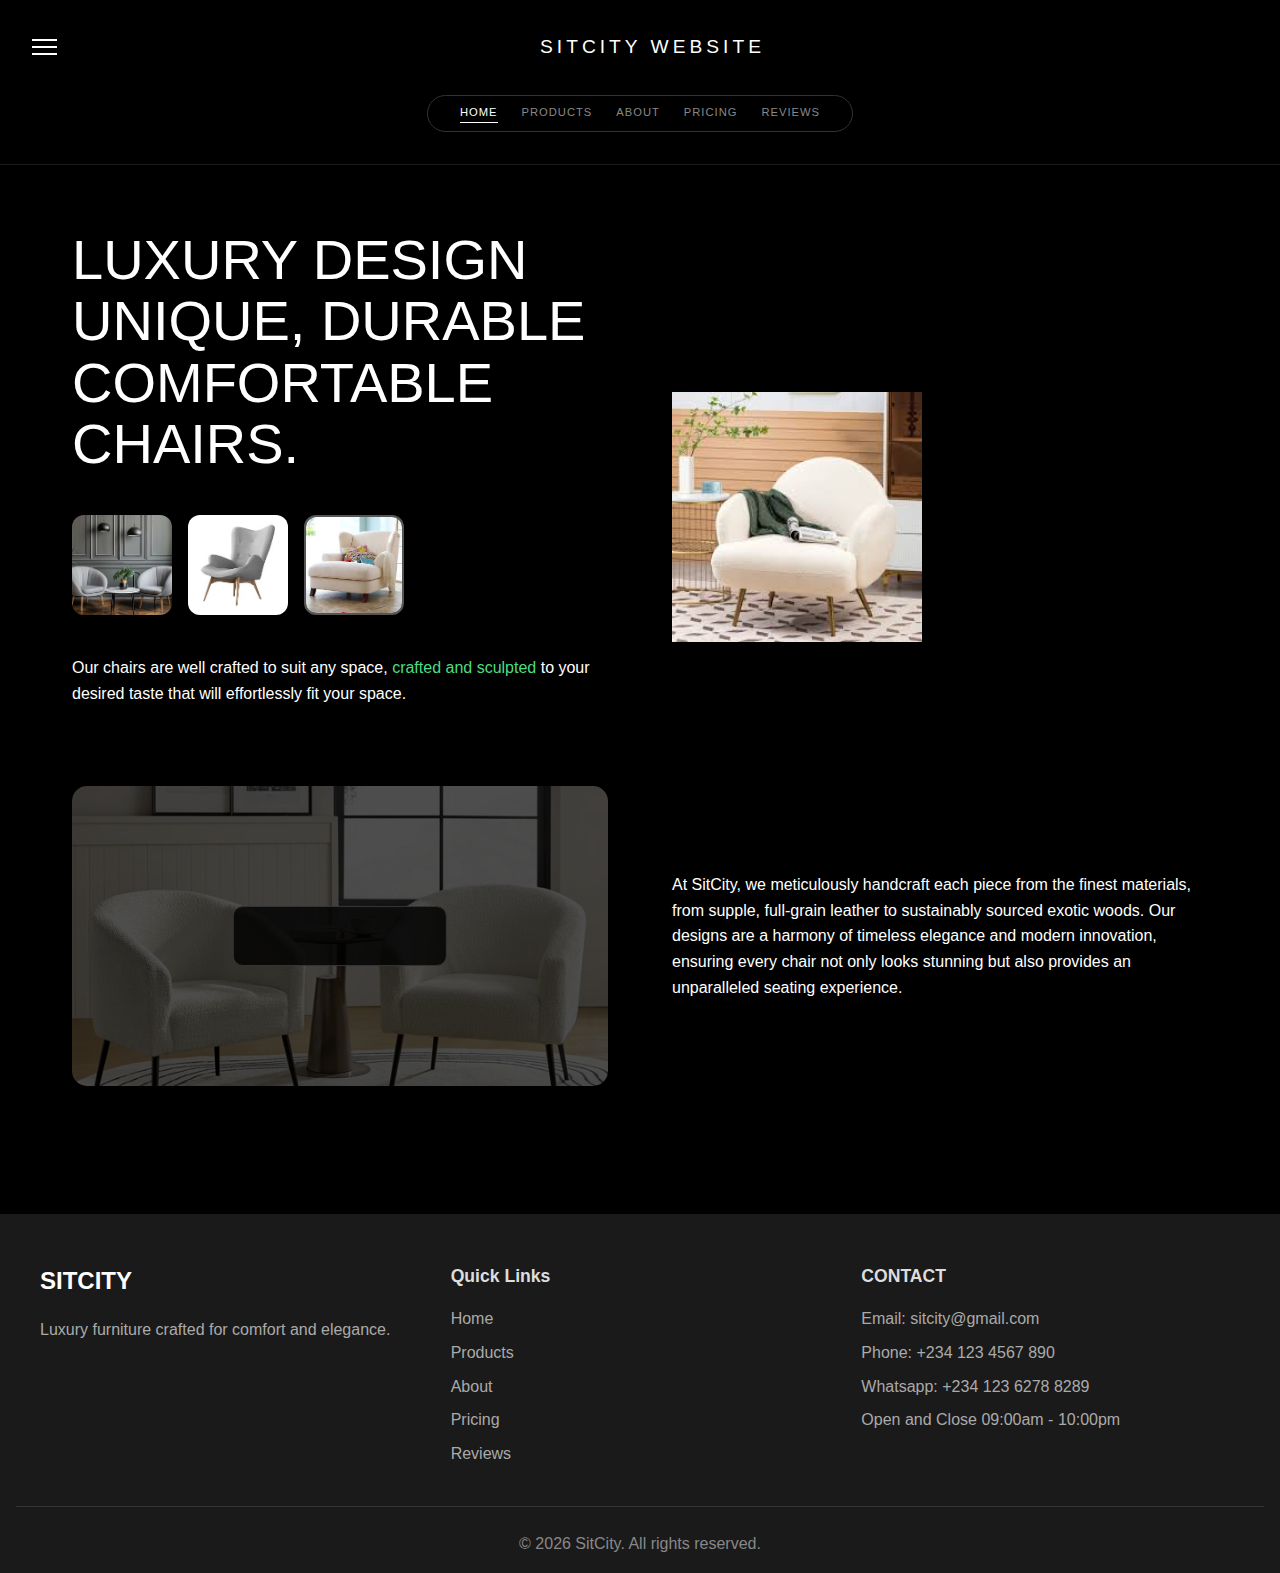
<file: index.html>
<!doctype html>
<html lang="en">
  <head>
    <meta charset="UTF-8" />
    <meta name="viewport" content="width=device-width, initial-scale=1.0" />
    <title>SitCity | Luxury Furniture</title>
    <link rel="stylesheet" href="/style.css" />
  </head>
  <body>
    <header class="main-header">
      <div class="top-bar">
        <div class="menu-icon"><span></span><span></span><span></span></div>
        <h1 class="logo">SITCITY WEBSITE</h1>
        <div class="spacer"></div>
      </div>

      <nav class="nav-bars">
        <a href="#home" class="active">Home</a>
        <a href="#">Products</a>
        <a href="#about">About</a>
        <a href="#">Pricing</a>
        <a href="#">Reviews</a>
      </nav>
    </header>

    <main class="container">
      <section id="home" class="hero-description">
        <div class="hero-content">
          <h2 class="main-title">
            LUXURY DESIGN<br />UNIQUE, DURABLE<br />COMFORTABLE CHAIRS.
          </h2>

          <div class="thumbnail-row">
            <div class="thumb">
              <img src="/images/conference.png" alt="Chair" />
            </div>
            <div class="thumb"><img src="images/chair.png" alt="Chair" /></div>
            <div class="thumb active-thumb">
              <img src="/images/chair2.png" alt="Chair" />
            </div>
          </div>

          <p class="hero-description">
            Our chairs are well crafted to suit any space,
            <span class="highlight">crafted and sculpted</span> to your desired
            taste that will effortlessly fit your space.
          </p>
        </div>

        <div class="hero-image">
          <img src="/images/chair1.png" alt="Featured Luxury Chair" />
        </div>
      </section>

      <section class="details-grid" id="about">
        <div class="feature-card">
          <div class="inner-box"></div>
          <img src="/images/conferencee.png" alt="Modern Interior" />
        </div>
        <div class="feature-text">
          <p>
            At SitCity, we meticulously handcraft each piece from the finest
            materials, from supple, full-grain leather to sustainably sourced
            exotic woods. Our designs are a harmony of timeless elegance and
            modern innovation, ensuring every chair not only looks stunning but
            also provides an unparalleled seating experience.
          </p>
        </div>
      </section>
    </main>

    <footer class="main-footer">
      <div class="footer-content">
        <div class="footer-section">
          <h3>SITCITY</h3>
          <p>Luxury furniture crafted for comfort and elegance.</p>
        </div>

        <div class="footer-section">
          <h4>Quick Links</h4>
          <ul>
            <li><a href="#home">Home</a></li>
            <li><a href="#">Products</a></li>
            <li><a href="#about">About</a></li>
            <li><a href="#">Pricing</a></li>
            <li><a href="#">Reviews</a></li>
          </ul>
        </div>

        <div class="footer-section">
          <h4>CONTACT</h4>
          <ul>
            <li>Email: sitcity@gmail.com</li>
            <li>Phone: +234 123 4567 890</li>
            <li>Whatsapp: +234 123 6278 8289</li>
            <li>Open and Close 09:00am - 10:00pm</li>
          </ul>
        </div>

        <!-- <div class="footer-section">
      <h4>Follow Us</h4>
      <ul>
        <li><a href="#">Facebook</a></li>
        <li><a href="#">Instagram</a></li>
        <li><a href="#">Twitter</a></li>
      </ul>
    </div> -->
      </div>

      <div class="footer-bottom">
        <p>&copy; 2026 SitCity. All rights reserved.</p>
      </div>
    </footer>

    <script src="script.js"></script>
  </body>
</html>
</file>
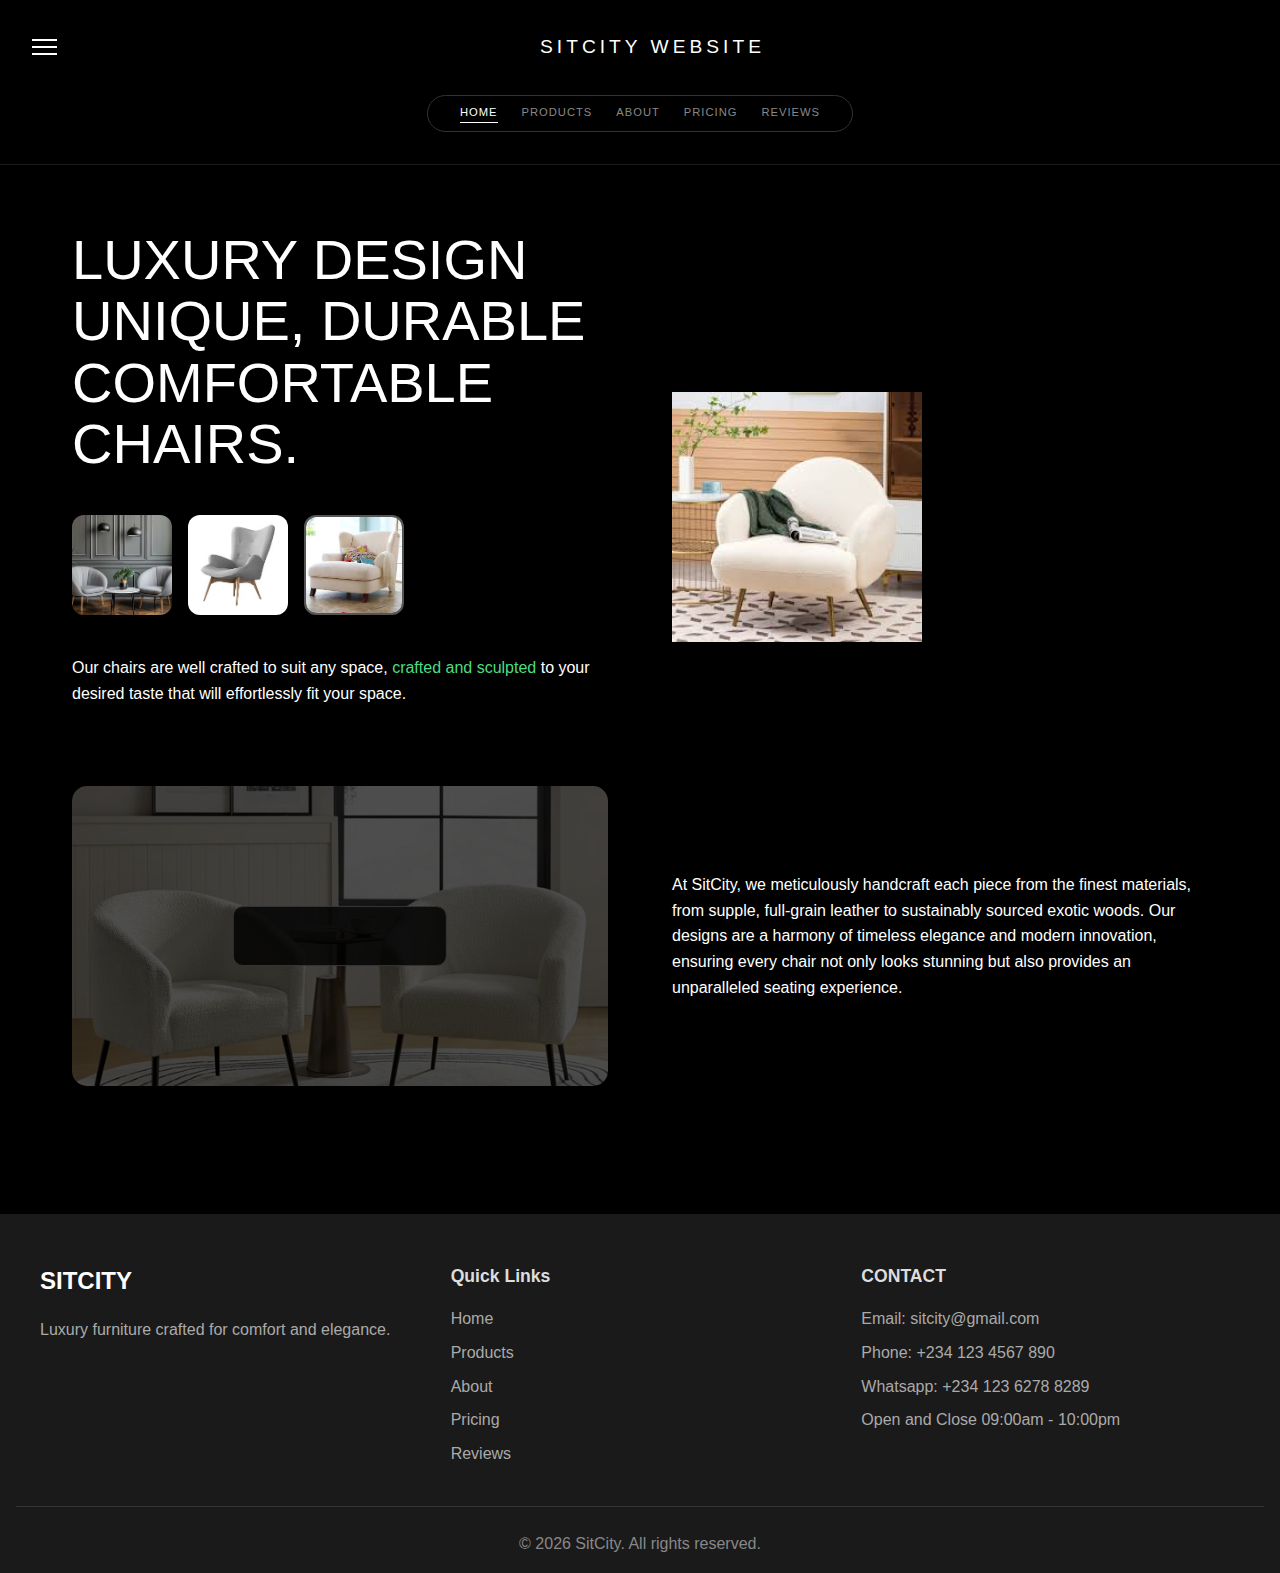
<file: sitcityindex.html>
<!doctype html>
<html lang="en">
  <head>
    <meta charset="UTF-8" />
    <meta name="viewport" content="width=device-width, initial-scale=1.0" />
    <title>SitCity | Luxury Furniture</title>
    <link rel="stylesheet" href="/sitcitystyle.css" />
  </head>
  <body>
    <header class="main-header">
      <div class="top-bar">
        <div class="menu-icon"><span></span><span></span><span></span></div>
        <h1 class="logo">SITCITY WEBSITE</h1>
        <div class="spacer"></div>
      </div>

      <nav class="nav-bars">
        <a href="#home" class="active">Home</a>
        <a href="#">Products</a>
        <a href="#about">About</a>
        <a href="#">Pricing</a>
        <a href="#">Reviews</a>
      </nav>
    </header>

    <main class="container">
      <section id="home" class="hero-description">
        <div class="hero-content">
          <h2 class="main-title">
            LUXURY DESIGN<br />UNIQUE, DURABLE<br />COMFORTABLE CHAIRS.
          </h2>

          <div class="thumbnail-row">
            <div class="thumb">
              <img src="/images/conference.png" alt="Chair" />
            </div>
            <div class="thumb"><img src="images/chair.png" alt="Chair" /></div>
            <div class="thumb active-thumb">
              <img src="/images/chair2.png" alt="Chair" />
            </div>
          </div>

          <p class="hero-description">
            Our chairs are well crafted to suit any space,
            <span class="highlight">crafted and sculpted</span> to your desired
            taste that will effortlessly fit your space.
          </p>
        </div>

        <div class="hero-image">
          <img src="/images/chair1.png" alt="Featured Luxury Chair" />
        </div>
      </section>

      <section class="details-grid" id="about">
        <div class="feature-card">
          <div class="inner-box"></div>
          <img src="/images/conferencee.png" alt="Modern Interior" />
        </div>
        <div class="feature-text">
          <p>
            At SitCity, we meticulously handcraft each piece from the finest
            materials, from supple, full-grain leather to sustainably sourced
            exotic woods. Our designs are a harmony of timeless elegance and
            modern innovation, ensuring every chair not only looks stunning but
            also provides an unparalleled seating experience.
          </p>
        </div>
      </section>
    </main>

    <footer class="main-footer">
      <div class="footer-content">
        <div class="footer-section">
          <h3>SITCITY</h3>
          <p>Luxury furniture crafted for comfort and elegance.</p>
        </div>

        <div class="footer-section">
          <h4>Quick Links</h4>
          <ul>
            <li><a href="#home">Home</a></li>
            <li><a href="#">Products</a></li>
            <li><a href="#about">About</a></li>
            <li><a href="#">Pricing</a></li>
            <li><a href="#">Reviews</a></li>
          </ul>
        </div>

        <div class="footer-section">
          <h4>CONTACT</h4>
          <ul>
            <li>Email: sitcity@gmail.com</li>
            <li>Phone: +234 123 4567 890</li>
            <li>Whatsapp: +234 123 6278 8289</li>
            <li>Open and Close 09:00am - 10:00pm</li>
          </ul>
        </div>

        <!-- <div class="footer-section">
      <h4>Follow Us</h4>
      <ul>
        <li><a href="#">Facebook</a></li>
        <li><a href="#">Instagram</a></li>
        <li><a href="#">Twitter</a></li>
      </ul>
    </div> -->
      </div>

      <div class="footer-bottom">
        <p>&copy; 2026 SitCity. All rights reserved.</p>
      </div>
    </footer>
  </body>
</html>
</file>
<file: style.css>
/* Reset & Base Styles */
* {
  margin: 0;
  padding: 0;
  box-sizing: border-box;
}
body {
  background-color: #000;
  color: #fff;
  font-family: "Segoe UI", Helvetica, Arial, sans-serif;
  line-height: 1.6;
}

/* Header & Nav */
.main-header {
  padding: 2rem;
  text-align: center;
  border-bottom: 1px solid #1a1a1a;
}
.top-bar {
  display: flex;
  justify-content: space-between;
  align-items: center;
  margin-bottom: 2rem;
}
.logo {
  font-weight: 300;
  letter-spacing: 4px;
  font-size: 1.2rem;
}
.menu-icon span {
  display: block;
  width: 25px;
  height: 2px;
  background: #fff;
  margin: 5px 0;
}

.nav-bars {
  display: inline-flex;
  gap: 1.5rem;
  padding: 0.5rem 2rem;
  border: 1px solid #333;
  border-radius: 50px;
  font-size: 0.7rem;
  text-transform: uppercase;
  letter-spacing: 1px;
}
.nav-bars a {
  color: #888;
  text-decoration: none;
  transition: 0.3s;
}
.nav-bars a.active {
  color: #fff;
  border-bottom: 1px solid #fff;
}

/* Layout Grid */
.container {
  max-width: 1200px;
  margin: 0 auto;
  padding: 4rem 2rem;
}

/* Typography */
.main-title {
  font-size: 3.5rem;
  line-height: 1.1;
  font-weight: 400;
  margin-bottom: 2.5rem;
}
.highlight {
  color: #4ade80;
} /* The green text from your image */

/* Images */
.thumbnail-row {
  display: flex;
  gap: 1rem;
  margin-bottom: 2.5rem;
}
.thumb {
  width: 100px;
  height: 100px;
  border-radius: 12px;
  overflow: hidden;
}
.thumb img {
  width: 100%;
  height: 100%;
  object-fit: cover;
}
.active-thumb {
  border: 2px solid #555;
}

.hero-image {
  width: fit-content;
  height: auto;
  display: flex;
  flex-direction: column;
  justify-content: flex-end;
  object-fit: cover;
  margin-bottom: 2rem;
}

.hero-image img {
  width: 250px;
  height: 250px;
  margin: 2rem 0;
}

.hero-description {
  display: grid;
  grid-template-columns: 3fr 3fr;
  gap: 4rem;
  align-content: end;
}

.hero-description p {
  display: block;
}

/* Details Section */
.details-grid {
  display: grid;
  grid-template-columns: 1fr 1fr;
  gap: 4rem;
  margin-top: 5rem;
  align-items: center;
}
.feature-card {
  position: relative;
  height: 300px;
  border-radius: 15px;
  overflow: hidden;
}
.feature-card img {
  width: 100%;
  height: 100%;
  object-fit: cover;
  opacity: 0.3;
}
.inner-box {
  position: absolute;
  top: 50%;
  left: 50%;
  transform: translate(-50%, -50%);
  width: 40%;
  height: 60px;
  background: rgba(0, 0, 0, 0.8);
  border: 1px solid #333;
  z-index: 1;
  border-radius: 10px;
}

.main-footer {
  background-color: #1a1a1a;
  color: #fff;
  padding: 3rem 1rem 1rem;
  margin-top: 4rem;
}

.footer-content {
  display: grid;
  grid-template-columns: repeat(auto-fit, minmax(200px, 1fr));
  gap: 2rem;
  max-width: 1200px;
  margin: 0 auto;
  padding-bottom: 2rem;
}

.footer-section h3 {
  font-size: 1.5rem;
  margin-bottom: 1rem;
}

.footer-section h4 {
  font-size: 1.1rem;
  margin-bottom: 1rem;
  color: #ddd;
}

.footer-section p {
  color: #aaa;
  line-height: 1.6;
}

.footer-section ul {
  list-style: none;
  padding: 0;
}

.footer-section ul li {
  margin-bottom: 0.5rem;
  color: #aaa;
}

.footer-section a {
  color: #aaa;
  text-decoration: none;
  transition: color 0.3s;
}

.footer-section a:hover {
  color: #fff;
}

.footer-bottom {
  text-align: center;
  padding-top: 1.5rem;
  border-top: 1px solid #333;
  color: #888;
}

/* Responsive (Mobile) */
@media (max-width: 768px) {
  .hero,
  .details-grid {
    grid-template-columns: 1fr;
  }
  .main-title {
    font-size: 2.5rem;
  }
  .nav-bars {
    display: none;
  } /* Hide pills on small mobile for space */

  .footer-content {
    grid-template-columns: 1fr;
    text-align: center;
  }
}
</file>
<file: sitcitystyle.css>
/* Reset & Base Styles */
* {
  margin: 0;
  padding: 0;
  box-sizing: border-box;
}
body {
  background-color: #000;
  color: #fff;
  font-family: "Segoe UI", Helvetica, Arial, sans-serif;
  line-height: 1.6;
}

/* Header & Nav */
.main-header {
  padding: 2rem;
  text-align: center;
  border-bottom: 1px solid #1a1a1a;
}
.top-bar {
  display: flex;
  justify-content: space-between;
  align-items: center;
  margin-bottom: 2rem;
}
.logo {
  font-weight: 300;
  letter-spacing: 4px;
  font-size: 1.2rem;
}
.menu-icon span {
  display: block;
  width: 25px;
  height: 2px;
  background: #fff;
  margin: 5px 0;
}

.nav-bars {
  display: inline-flex;
  gap: 1.5rem;
  padding: 0.5rem 2rem;
  border: 1px solid #333;
  border-radius: 50px;
  font-size: 0.7rem;
  text-transform: uppercase;
  letter-spacing: 1px;
}
.nav-bars a {
  color: #888;
  text-decoration: none;
  transition: 0.3s;
}
.nav-bars a.active {
  color: #fff;
  border-bottom: 1px solid #fff;
}

/* Layout Grid */
.container {
  max-width: 1200px;
  margin: 0 auto;
  padding: 4rem 2rem;
}

/* Typography */
.main-title {
  font-size: 3.5rem;
  line-height: 1.1;
  font-weight: 400;
  margin-bottom: 2.5rem;
}
.highlight {
  color: #4ade80;
} /* The green text from your image */

/* Images */
.thumbnail-row {
  display: flex;
  gap: 1rem;
  margin-bottom: 2.5rem;
}
.thumb {
  width: 100px;
  height: 100px;
  border-radius: 12px;
  overflow: hidden;
}
.thumb img {
  width: 100%;
  height: 100%;
  object-fit: cover;
}
.active-thumb {
  border: 2px solid #555;
}

.hero-image {
  width: fit-content;
  height: auto;
  display: flex;
  flex-direction: column;
  justify-content: flex-end;
  object-fit: cover;
  margin-bottom: 2rem;
}

.hero-image img {
  width: 250px;
  height: 250px;
  margin: 2rem 0;
}

.hero-description {
  display: grid;
  grid-template-columns: 3fr 3fr;
  gap: 4rem;
  align-content: end;
}

.hero-description p {
  display: block;
}

/* Details Section */
.details-grid {
  display: grid;
  grid-template-columns: 1fr 1fr;
  gap: 4rem;
  margin-top: 5rem;
  align-items: center;
}
.feature-card {
  position: relative;
  height: 300px;
  border-radius: 15px;
  overflow: hidden;
}
.feature-card img {
  width: 100%;
  height: 100%;
  object-fit: cover;
  opacity: 0.3;
}
.inner-box {
  position: absolute;
  top: 50%;
  left: 50%;
  transform: translate(-50%, -50%);
  width: 40%;
  height: 60px;
  background: rgba(0, 0, 0, 0.8);
  border: 1px solid #333;
  z-index: 1;
  border-radius: 10px;
}

.main-footer {
  background-color: #1a1a1a;
  color: #fff;
  padding: 3rem 1rem 1rem;
  margin-top: 4rem;
}

.footer-content {
  display: grid;
  grid-template-columns: repeat(auto-fit, minmax(200px, 1fr));
  gap: 2rem;
  max-width: 1200px;
  margin: 0 auto;
  padding-bottom: 2rem;
}

.footer-section h3 {
  font-size: 1.5rem;
  margin-bottom: 1rem;
}

.footer-section h4 {
  font-size: 1.1rem;
  margin-bottom: 1rem;
  color: #ddd;
}

.footer-section p {
  color: #aaa;
  line-height: 1.6;
}

.footer-section ul {
  list-style: none;
  padding: 0;
}

.footer-section ul li {
  margin-bottom: 0.5rem;
  color: #aaa;
}

.footer-section a {
  color: #aaa;
  text-decoration: none;
  transition: color 0.3s;
}

.footer-section a:hover {
  color: #fff;
}

.footer-bottom {
  text-align: center;
  padding-top: 1.5rem;
  border-top: 1px solid #333;
  color: #888;
}

/* Responsive (Mobile) */
@media (max-width: 768px) {
  .hero,
  .details-grid {
    grid-template-columns: 1fr;
  }
  .main-title {
    font-size: 2.5rem;
  }
  .nav-bars {
    display: none;
  } /* Hide pills on small mobile for space */

  .footer-content {
    grid-template-columns: 1fr;
    text-align: center;
  }
}
</file>
